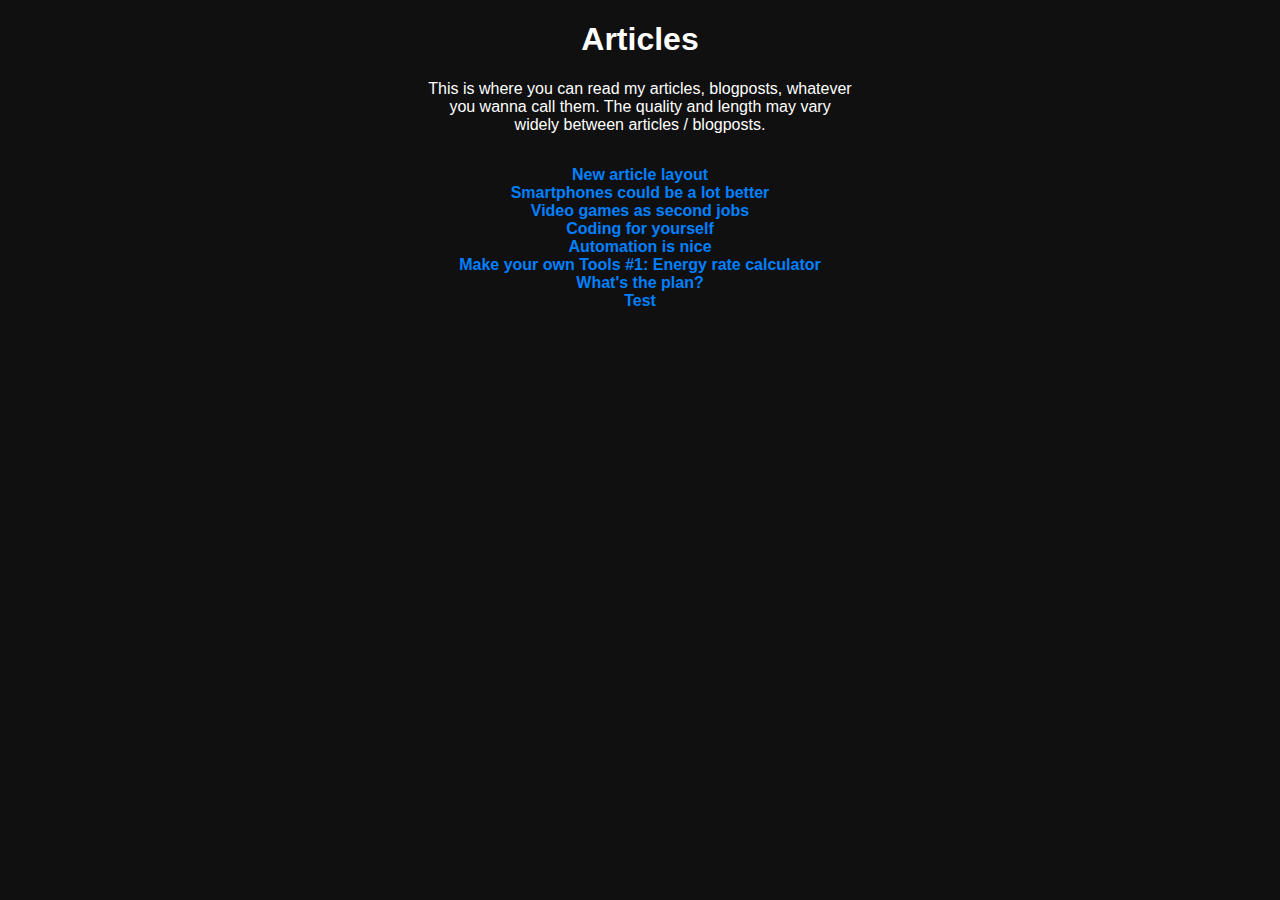
<file: articles.html>
<!DOCTYPE html>

<title>Articles | Festive Colors</title>
<link href="style_frontpage.css" rel="stylesheet">

<link rel="apple-touch-icon" sizes="180x180" href="apple-touch-icon.png">
<link rel="icon" type="image/png" sizes="32x32" href="favicon-32x32.png">
<link rel="icon" type="image/png" sizes="16x16" href="favicon-16x16.png">
<link rel="manifest" href="site.webmanifest">

<header>
  <h1>Articles</h1>

  <p id="welcome-text">This is where you can read my articles, blogposts, whatever you wanna call them. The quality and length may vary widely between articles / blogposts.</p>
</header>

<main>

  <a href="articles/article-8-new-article-layout.html">New article layout</a>
  <a href="articles/article-7-smartphones-could-be-a-lot-better.html">Smartphones could be a lot better</a>
  <a href="articles/article-6-video-games-as-second-jobs.html">Video games as second jobs</a>
  <a href="articles/article-5-coding-for-yourself.html">Coding for yourself</a>
  <a href="articles/article-4-automation-is-nice.html">Automation is nice</a>
  <a href="articles/article-3-make-your-own-tools.html">Make your own Tools #1: Energy rate calculator</a>
  <a href="articles/article-2-whats-the-plan.html">What's the plan?</a>
  <a href="articles/article-1-test.html">Test</a>
</main>
</file>
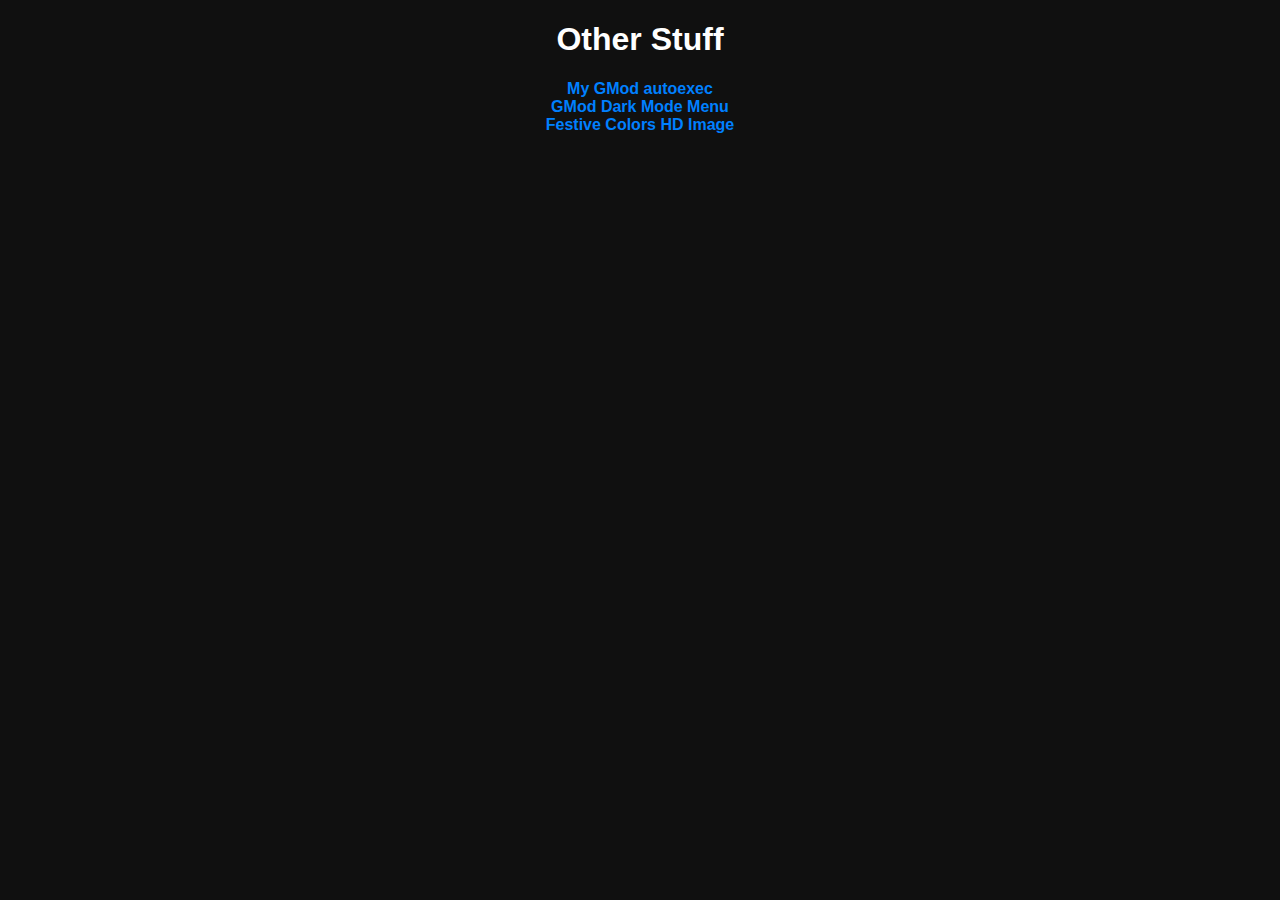
<file: other.html>
<!DOCTYPE html>

<title>Other | Festive Colors</title>

<link rel="apple-touch-icon" sizes="180x180" href="apple-touch-icon.png">
<link rel="icon" type="image/png" sizes="32x32" href="favicon-32x32.png">
<link rel="icon" type="image/png" sizes="16x16" href="favicon-16x16.png">
<link rel="manifest" href="site.webmanifest">

<link href="style_frontpage.css" rel="stylesheet">
<h1>Other Stuff</h1>

<a href="other/autoexec.cfg">My GMod autoexec</a>
<a href="other/gmodmenu.html">GMod Dark Mode Menu</a>
<a href="Festive_Colors_Party.png" target="_blank">Festive Colors HD Image</a>
</file>
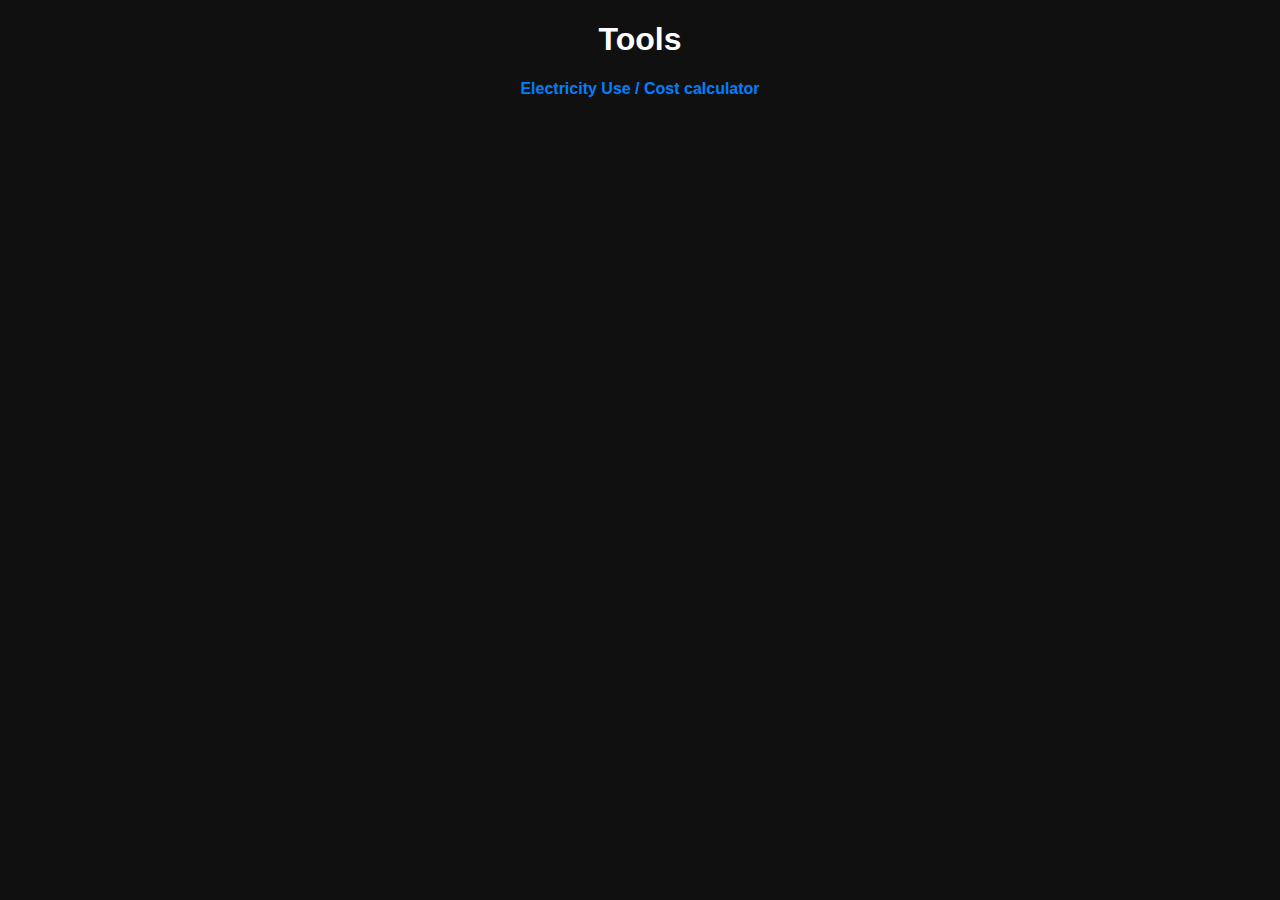
<file: tools.html>
<!DOCTYPE html>

<title>Tools | Festive Colors</title>

<link href="style_frontpage.css" rel="stylesheet">

<link rel="apple-touch-icon" sizes="180x180" href="apple-touch-icon.png">
<link rel="icon" type="image/png" sizes="32x32" href="favicon-32x32.png">
<link rel="icon" type="image/png" sizes="16x16" href="favicon-16x16.png">
<link rel="manifest" href="site.webmanifest">

<header>
    <h1>Tools</h1>
</header>

<main>
  <a href="tools/energy-calculator/energy-calculator.html">Electricity Use / Cost calculator</a>
</main>

<footer>

</footer>
</file>
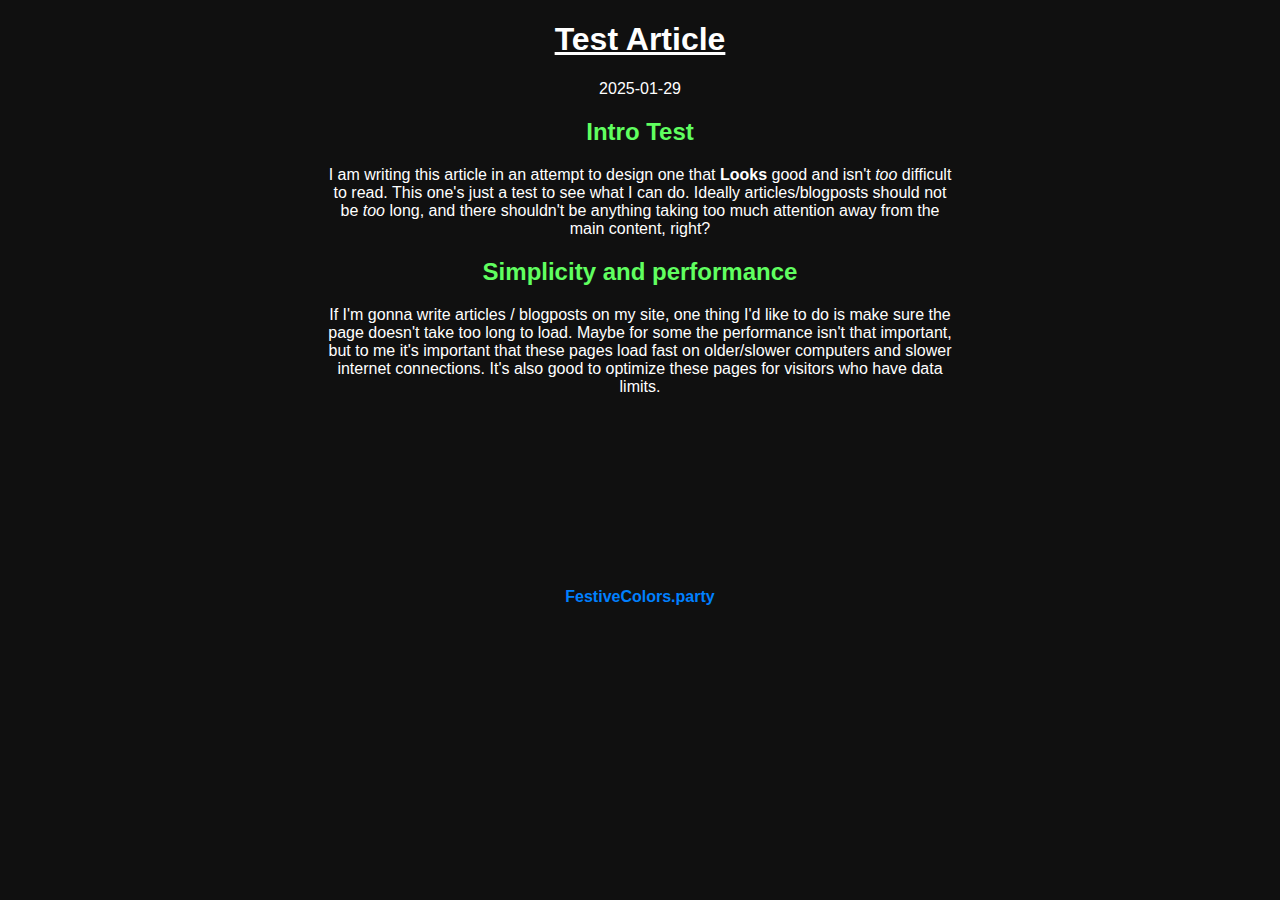
<file: articles/article-1-test.html>
<!DOCTYPE html>

<link href="style_article.css" rel="stylesheet">

<header>
  <h1 class="article-title">Test Article</h1>
  <p>2025-01-29</p>
</header>

<main class="article-main-content">
  <h2 class="article-bold">Intro Test</h2>
  <p>I am writing this article in an attempt to design one that <strong>Looks</strong> good and isn't <i>too</i> difficult to read. This one's just a test to see what I can do. Ideally articles/blogposts should not be <i>too</i> long, and there shouldn't be anything taking too much attention away from the main content, right?</p>

  <h2 class="article-bold">Simplicity and performance</h2>
  <p>If I'm gonna write articles / blogposts on my site, one thing I'd like to do is make sure the page doesn't take too long to load. Maybe for some the performance isn't that important, but to me it's important that these pages load fast on older/slower computers and slower internet connections. It's also good to optimize these pages for visitors who have data limits.</p>
</main>

<footer class="article-bottom">
  <a href="https://festivecolors.party">FestiveColors.party</a>
</footer>
</file>
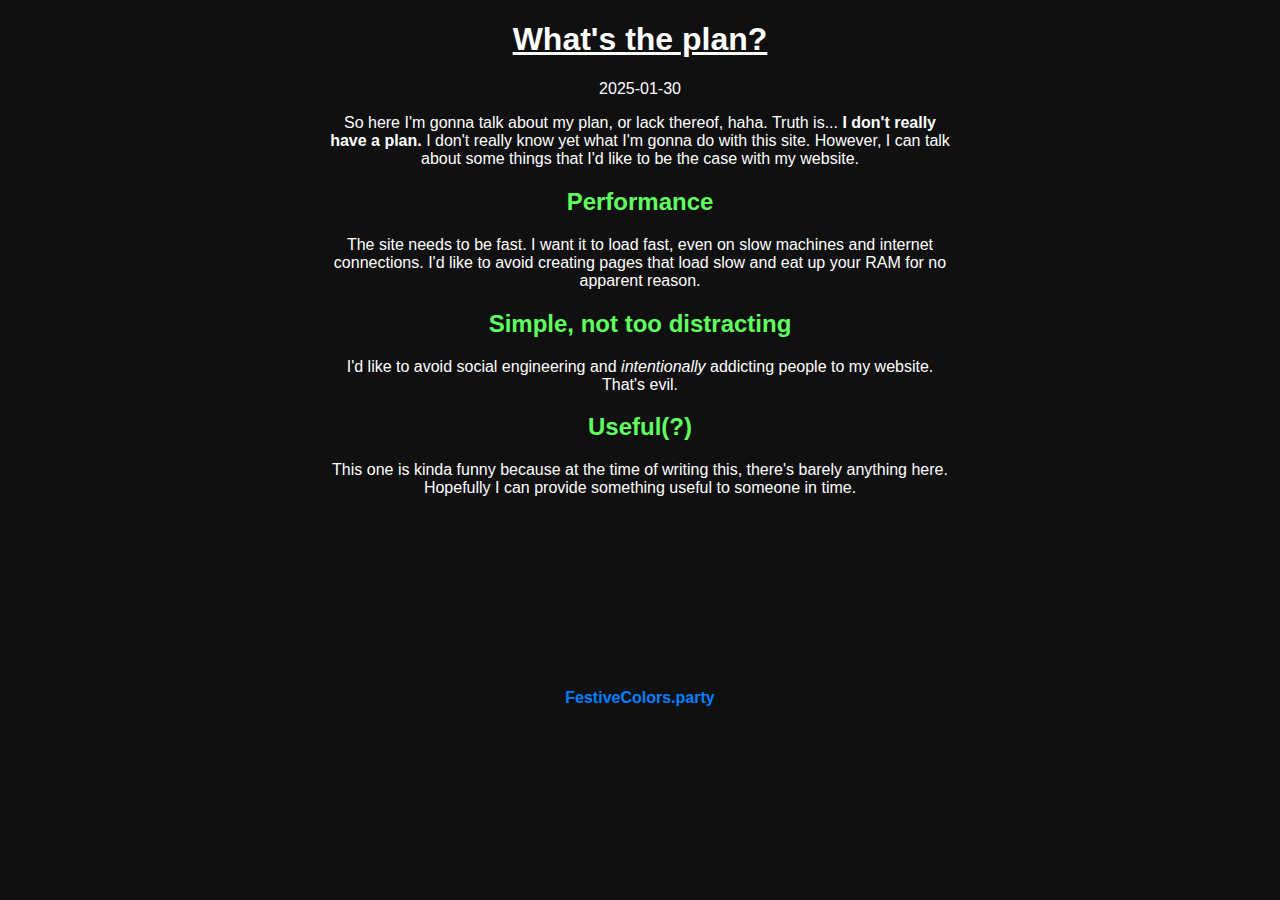
<file: articles/article-2-whats-the-plan.html>
<!DOCTYPE html>

<header>
  <link href="style_article.css" rel="stylesheet">
  <h1 class="article-title">What's the plan?</h1>
  <p>2025-01-30</p>
</header>

<main class="article-main-content">
  <p>So here I'm gonna talk about my plan, or lack thereof, haha. Truth is... <strong>I don't really have a plan.</strong> I don't really know yet what I'm gonna do with this site. However, I can talk about some things that I'd like to be the case with my website.</p>

  <h2 class="article-bold">Performance</h2>
  <p>The site needs to be fast. I want it to load fast, even on slow machines and internet connections. I'd like to avoid creating pages that load slow and eat up your RAM for no apparent reason.</p>

  <h2 class="article-bold">Simple, not too distracting</h2>
  <p>I'd like to avoid social engineering and <i>intentionally</i> addicting people to my website. That's evil.</p>

  <h2 class="article-bold">Useful(?)</h2>
  <p>This one is kinda funny because at the time of writing this, there's barely anything here. Hopefully I can provide something useful to someone in time.</p>
</main>

<footer class="article-bottom">
  <a href="https://festivecolors.party">FestiveColors.party</a>
</footer>
</file>
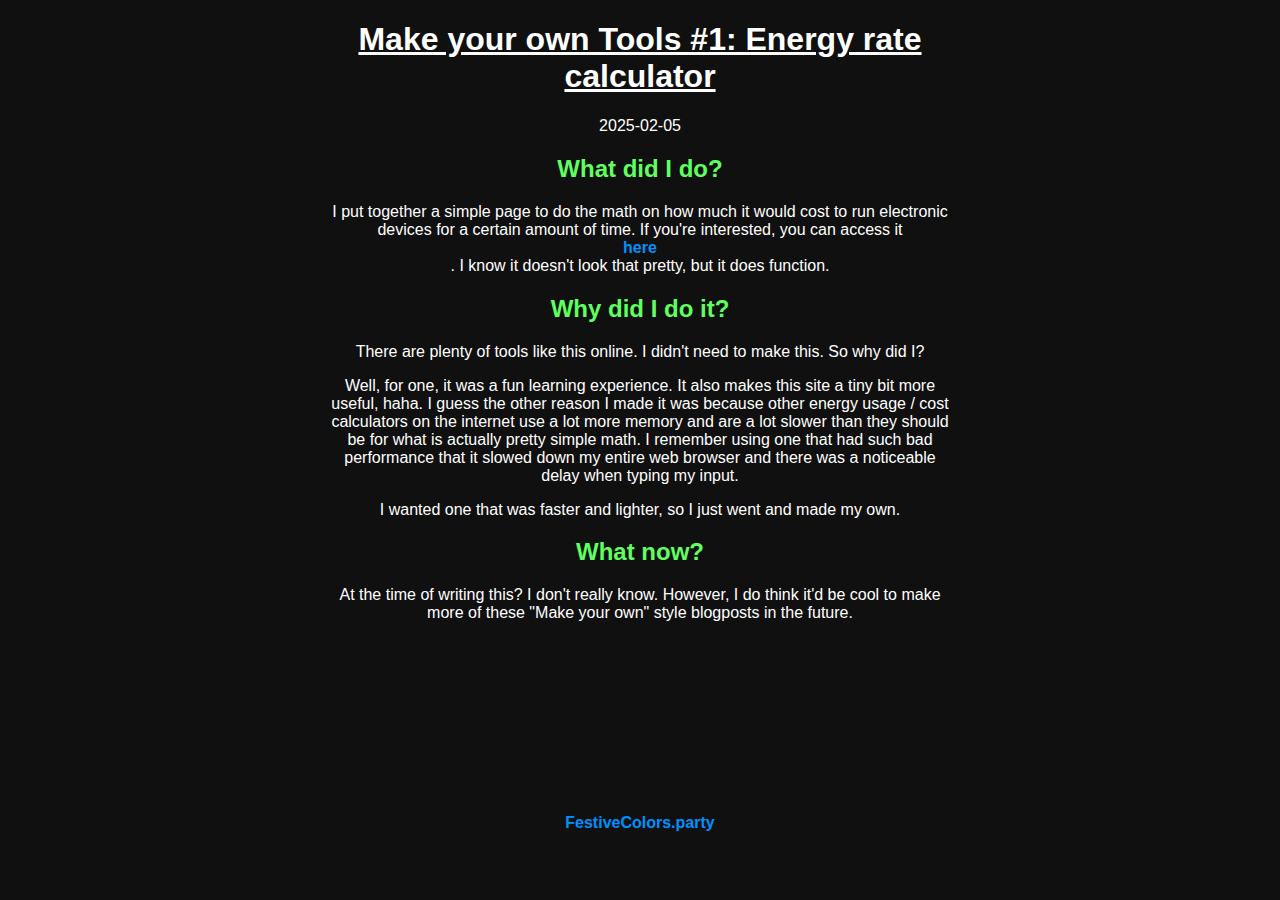
<file: articles/article-3-make-your-own-tools.html>
<!DOCTYPE html>

<header>
  <link href="../style.css" rel="stylesheet">
  <h1 class="article-title">Make your own Tools #1: Energy rate calculator</h1>
  <p>2025-02-05</p>
</header>

<main class="article-main-content">
  <h2 class="article-bold">What did I do?</h2>
  <p>I put together a simple page to do the math on how much it would cost to run electronic devices for a certain amount of time. If you're interested, you can access it <a href="../tools/energy-calculator/energy-calculator.html">here</a>. I know it doesn't look that pretty, but it does function.</p>

  <h2 class="article-bold">Why did I do it?</h2>
  <p>There are plenty of tools like this online. I didn't need to make this. So why did I?</p>
  <p>Well, for one, it was a fun learning experience. It also makes this site a tiny bit more useful, haha. I guess the other reason I made it was because other energy usage / cost calculators on the internet use a lot more memory and are a lot slower than they should be for what is actually pretty simple math. I remember using one that had such bad performance that it slowed down my entire web browser and there was a noticeable delay when typing my input.</p>

  <p>I wanted one that was faster and lighter, so I just went and made my own.</p>

  <h2 class="article-bold">What now?</h2>
  <p>At the time of writing this? I don't really know. However, I do think it'd be cool to make more of these "Make your own" style blogposts in the future.</p>
</main>

<footer class="article-bottom">
  <a href="https://festivecolors.party">FestiveColors.party</a>
</footer>
</file>
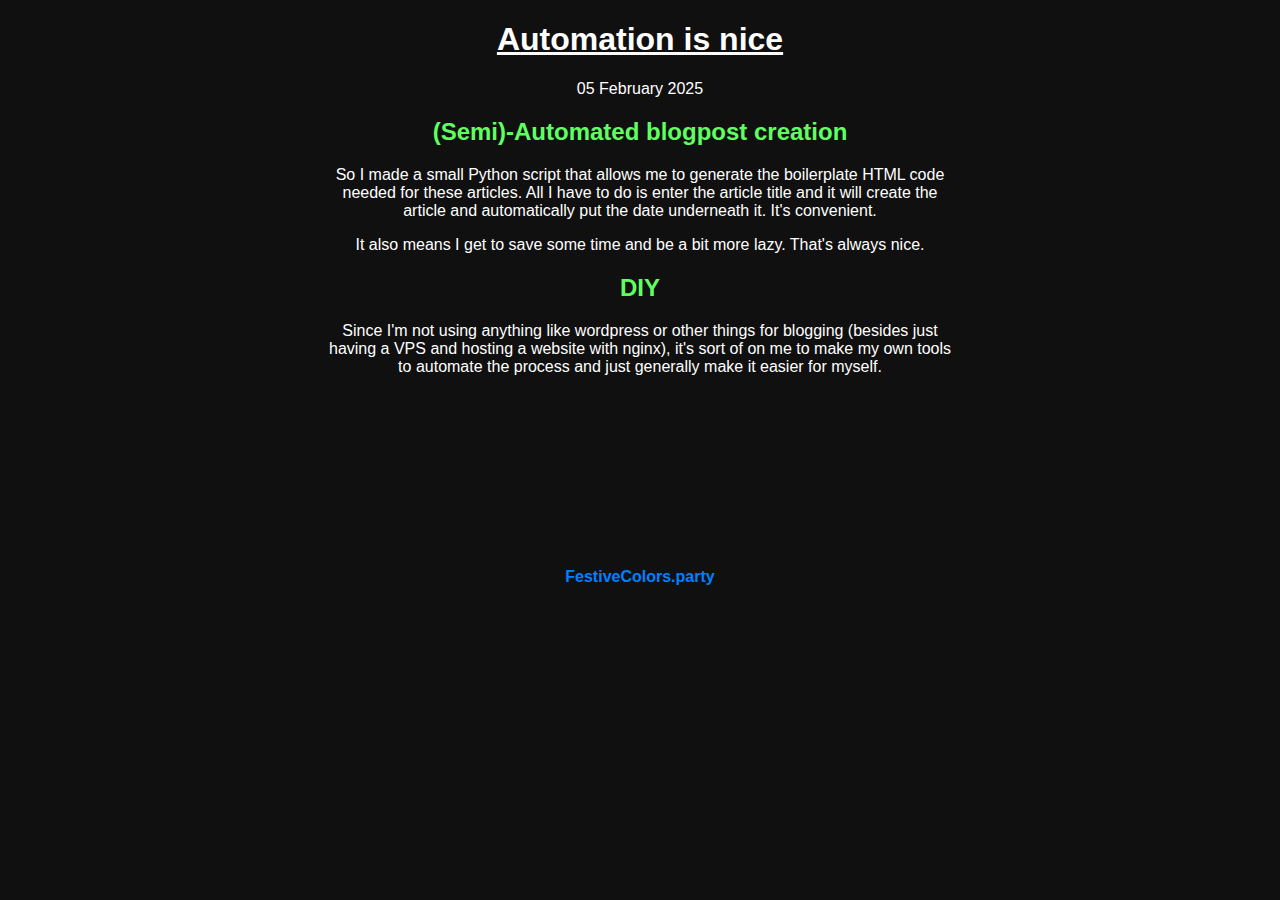
<file: articles/article-4-automation-is-nice.html>
<!DOCTYPE html>

<header>
  <link href="style_article.css" rel="stylesheet">
  <h1 class="article-title">Automation is nice</h1>
  <p>05 February 2025</p>
</header>

<main class="article-main-content">
  <h2 class="article-bold">(Semi)-Automated blogpost creation</h2>
  <p>So I made a small Python script that allows me to generate the boilerplate HTML code needed for these articles. All I have to do is enter the article title and it will create the article and automatically put the date underneath it. It's convenient.</p>

  <p>It also means I get to save some time and be a bit more lazy. That's always nice.</p>

  <h2 class="article-bold">DIY</h2>
  <p>Since I'm not using anything like wordpress or other things for blogging (besides just having a VPS and hosting a website with nginx), it's sort of on me to make my own tools to automate the process and just generally make it easier for myself.</p>
</main>

<footer class="article-bottom">
  <a href="https://festivecolors.party">FestiveColors.party</a>
</footer>
</file>
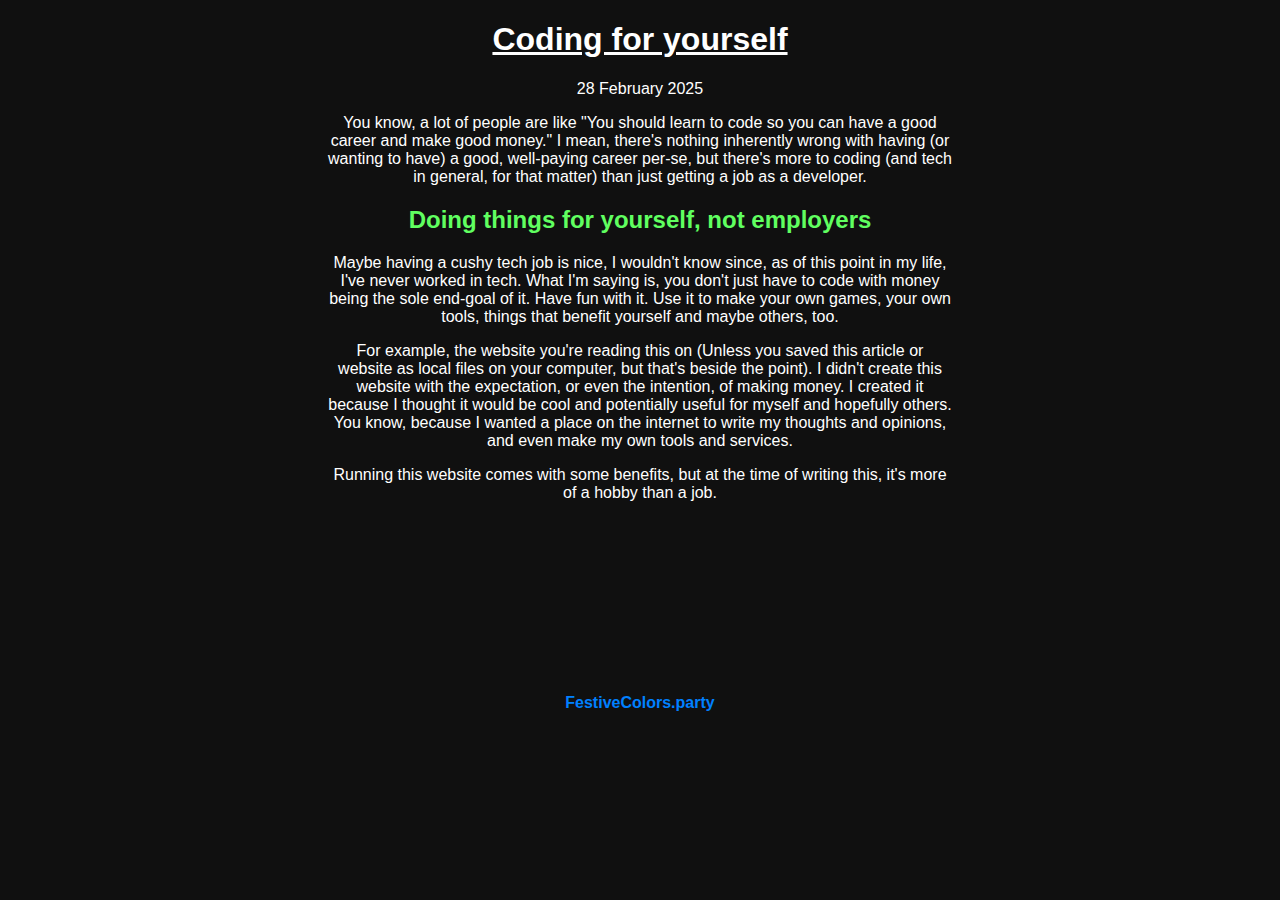
<file: articles/article-5-coding-for-yourself.html>
<!DOCTYPE html>


<link rel="apple-touch-icon" sizes="180x180" href="../apple-touch-icon.png">
<link rel="icon" type="image/png" sizes="32x32" href="../favicon-32x32.png">
<link rel="icon" type="image/png" sizes="16x16" href="../favicon-16x16.png">
<link rel="manifest" href="../site.webmanifest">


<header>
  <link href="style_article.css" rel="stylesheet">
  <h1 class="article-title">Coding for yourself</h1>
  <p>28 February 2025</p>
</header>

<main class="article-main-content">
  <p>You know, a lot of people are like "You should learn to code so you can have a good career and make good money." I mean, there's nothing inherently wrong with having (or wanting to have) a good, well-paying career per-se, but there's more to coding (and tech in general, for that matter) than just getting a job as a developer.</p>

  <h2 class="article-bold">Doing things for yourself, not employers</h2>
  <p>Maybe having a cushy tech job is nice, I wouldn't know since, as of this point in my life, I've never worked in tech. What I'm saying is, you don't just have to code with money being the sole end-goal of it. Have fun with it. Use it to make your own games, your own tools, things that benefit yourself and maybe others, too.</p>

  <p>For example, the website you're reading this on (Unless you saved this article or website as local files on your computer, but that's beside the point). I didn't create this website with the expectation, or even the intention, of making money. I created it because I thought it would be cool and potentially useful for myself and hopefully others. You know, because I wanted a place on the internet to write my thoughts and opinions, and even make my own tools and services.</p>

  <p>Running this website comes with some benefits, but at the time of writing this, it's more of a hobby than a job.</p>

</main>

<footer class="article-bottom">
  <a href="https://festivecolors.party">FestiveColors.party</a>
</footer>
</file>
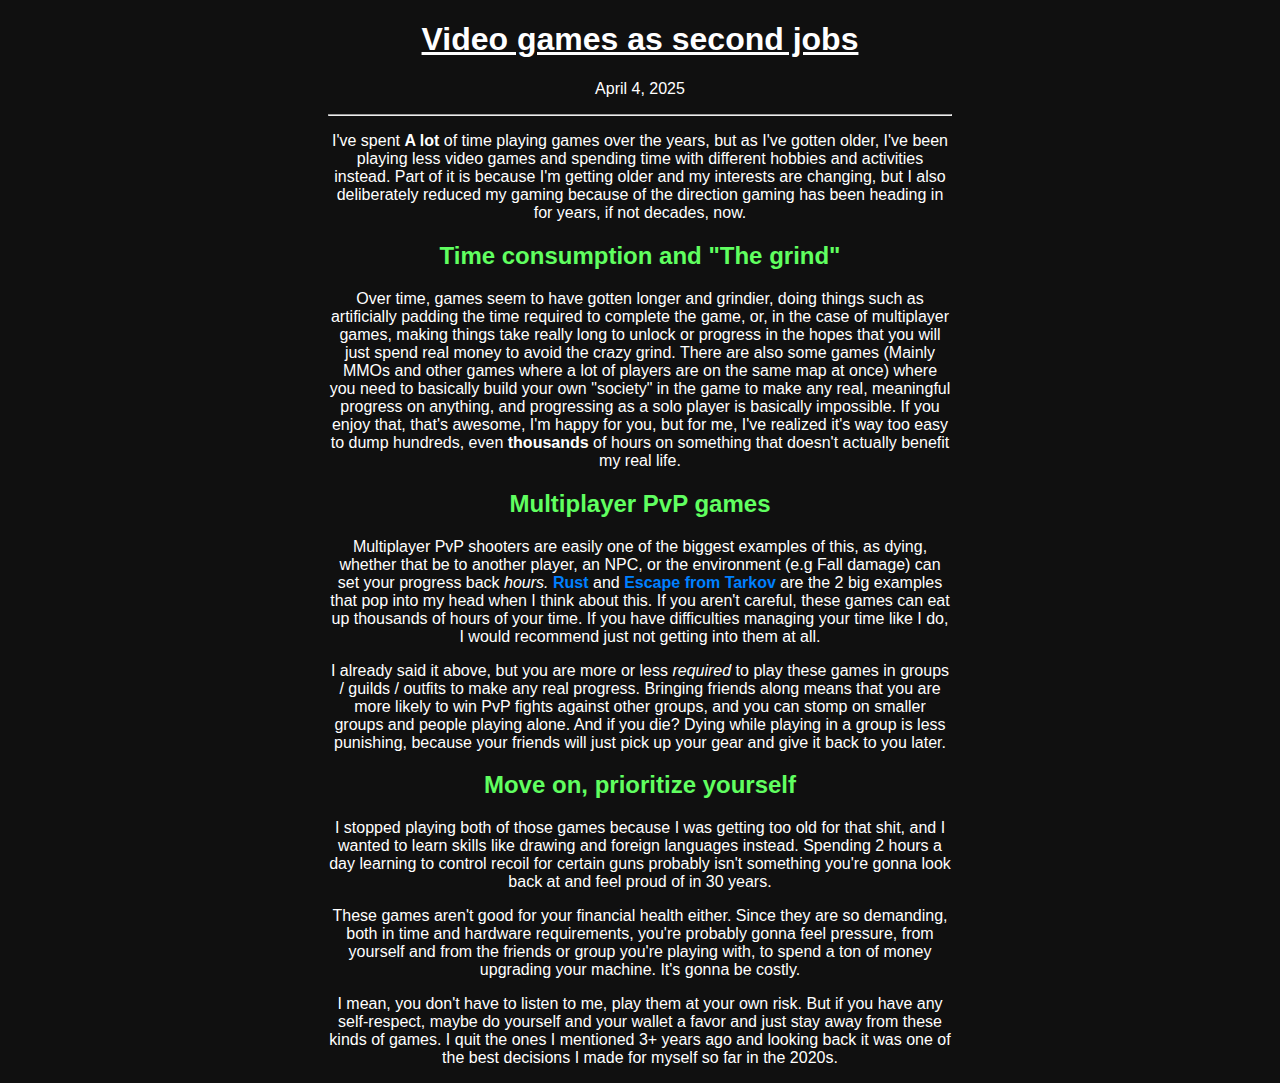
<file: articles/article-6-video-games-as-second-jobs.html>
<!DOCTYPE html>

<link href="style_article.css" rel="stylesheet">

<link rel="apple-touch-icon" sizes="180x180" href="../apple-touch-icon.png">
<link rel="icon" type="image/png" sizes="32x32" href="../favicon-32x32.png">
<link rel="icon" type="image/png" sizes="16x16" href="../favicon-16x16.png">
<link rel="manifest" href="../site.webmanifest">

<title>Video games as second jobs</title>

<h1 class="article-title">Video games as second jobs</h1>

<p>April 4, 2025</p>

<hr>

<p>I've spent <strong>A lot</strong> of time playing games over the years, but as I've gotten older, I've been playing less video games and spending time with different hobbies and activities instead. Part of it is because I'm getting older and my interests are changing, but I also deliberately reduced my gaming because of the direction gaming has been heading in for years, if not decades, now.</p>

<h2 class="article-bold">Time consumption and "The grind"</h2>

<p>Over time, games seem to have gotten longer and grindier, doing things such as artificially padding the time required to complete the game, or, in the case of multiplayer games, making things take really long to unlock or progress in the hopes that you will just spend real money to avoid the crazy grind. There are also some games (Mainly MMOs and other games where a lot of players are on the same map at once) where you need to basically build your own "society" in the game to make any real, meaningful progress on anything, and progressing as a solo player is basically impossible. If you enjoy that, that's awesome, I'm happy for you, but for me, I've realized it's way too easy to dump hundreds, even <strong>thousands</strong> of hours on something that doesn't actually benefit my real life.</p>

<h2 class="article-bold">Multiplayer PvP games</h2>

<p>Multiplayer PvP shooters are easily one of the biggest examples of this, as dying, whether that be to another player, an NPC, or the environment (e.g Fall damage) can set your progress back <i>hours.</i> <a target="_blank" href="https://store.steampowered.com/app/252490/Rust/">Rust</a> and <a target="blank" href="https://www.escapefromtarkov.com/">Escape from Tarkov</a> are the 2 big examples that pop into my head when I think about this. If you aren't careful, these games can eat up thousands of hours of your time. If you have difficulties managing your time like I do, I would recommend just not getting into them at all.</p>

<p>I already said it above, but you are more or less <i>required</i> to play these games in groups / guilds / outfits to make any real progress. Bringing friends along means that you are more likely to win PvP fights against other groups, and you can stomp on smaller groups and people playing alone. And if you die? Dying while playing in a group is less punishing, because your friends will just pick up your gear and give it back to you later.</p>

<h2 class="article-bold">Move on, prioritize yourself</h2>
<p>I stopped playing both of those games because I was getting too old for that shit, and I wanted to learn skills like drawing and foreign languages instead. Spending 2 hours a day learning to control recoil for certain guns probably isn't something you're gonna look back at and feel proud of in 30 years.</p>

<p>These games aren't good for your financial health either. Since they are so demanding, both in time and hardware requirements, you're probably gonna feel pressure, from yourself and from the friends or group you're playing with, to spend a ton of money upgrading your machine. It's gonna be costly.</p>

<p>I mean, you don't have to listen to me, play them at your own risk. But if you have any self-respect, maybe do yourself and your wallet a favor and just stay away from these kinds of games. I quit the ones I mentioned 3+ years ago and looking back it was one of the best decisions I made for myself so far in the 2020s.</p>
</file>
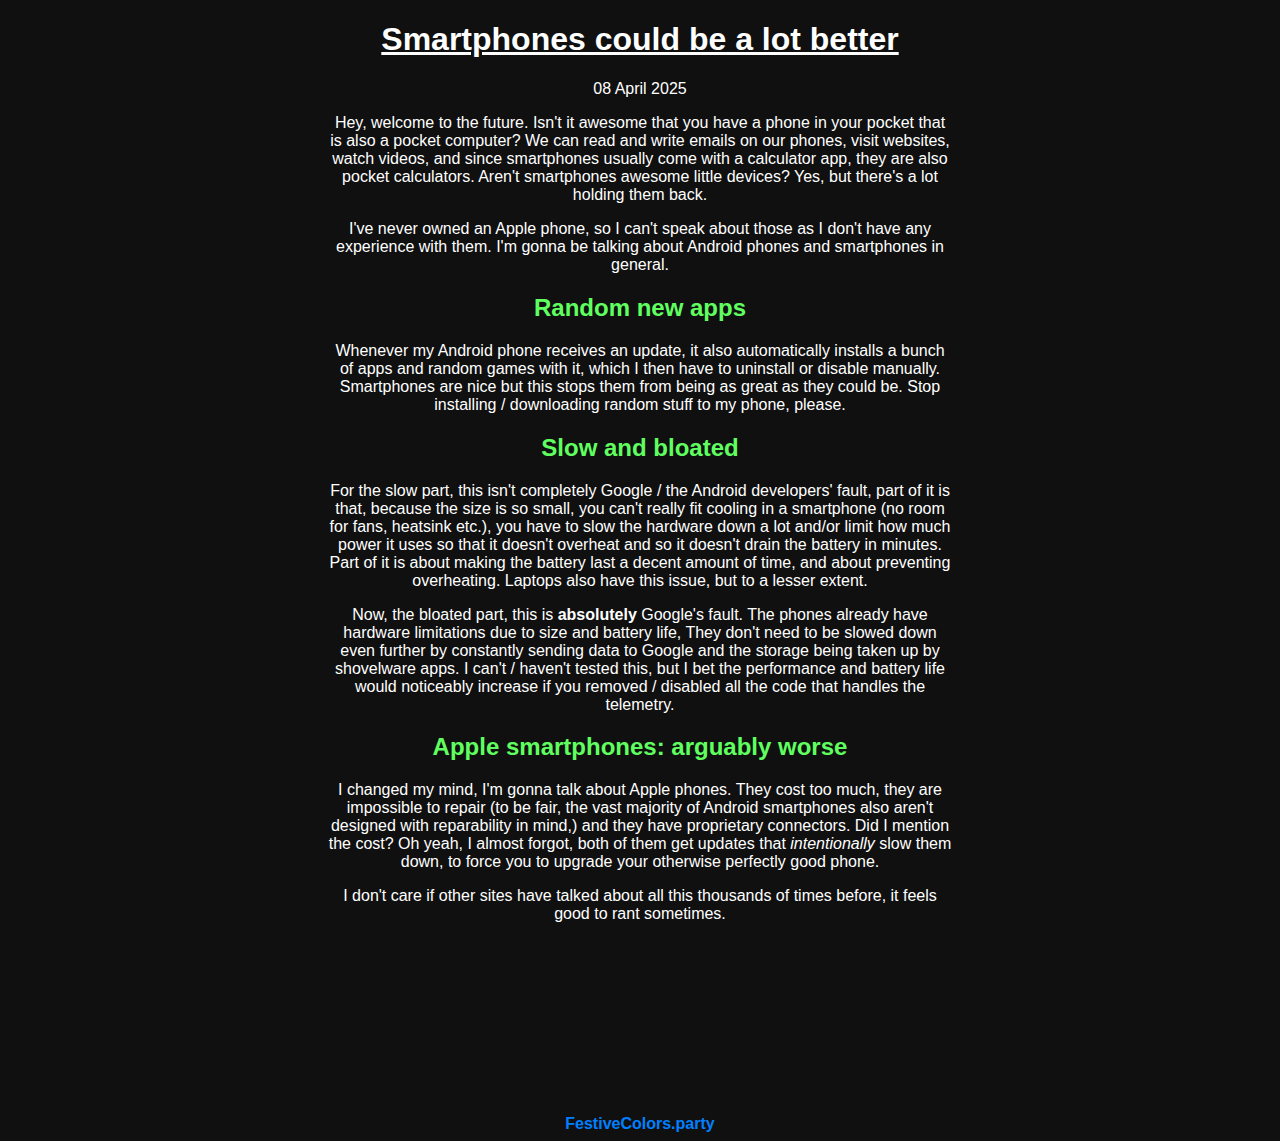
<file: articles/article-7-smartphones-could-be-a-lot-better.html>
<!DOCTYPE html>

<link rel="apple-touch-icon" sizes="180x180" href="../apple-touch-icon.png">
<link rel="icon" type="image/png" sizes="32x32" href="../favicon-32x32.png">
<link rel="icon" type="image/png" sizes="16x16" href="../favicon-16x16.png">
<link rel="manifest" href="../site.webmanifest">

<link href="style_article.css" rel="stylesheet">

<title>Smartphones could be a lot better | FestiveColors.party</title>

<header>
    <h1 class="article-title">Smartphones could be a lot better</h1>
  <p>08 April 2025</p>
</header>

<main class="article-main-content">
  <p>Hey, welcome to the future. Isn't it awesome that you have a phone in your pocket that is also a pocket computer? We can read and write emails on our phones, visit websites, watch videos, and since smartphones usually come with a calculator app, they are also pocket calculators. Aren't smartphones awesome little devices? Yes, but there's a lot holding them back.</p>
  <p>I've never owned an Apple phone, so I can't speak about those as I don't have any experience with them. I'm gonna be talking about Android phones and smartphones in general.</p>

  <h2 class="article-bold">Random new apps</h2>

  <p>Whenever my Android phone receives an update, it also automatically installs a bunch of apps and random games with it, which I then have to uninstall or disable manually. Smartphones are nice but this stops them from being as great as they could be. Stop installing / downloading random stuff to my phone, please.</p>

  <h2 class="article-bold">Slow and bloated</h2>

  <p>For the slow part, this isn't completely Google / the Android developers' fault, part of it is that, because the size is so small, you can't really fit cooling in a smartphone (no room for fans, heatsink etc.), you have to slow the hardware down a lot and/or limit how much power it uses so that it doesn't overheat and so it doesn't drain the battery in minutes. Part of it is about making the battery last a decent amount of time, and about preventing overheating. Laptops also have this issue, but to a lesser extent.</p>

  <p>Now, the bloated part, this is <strong>absolutely</strong> Google's fault. The phones already have hardware limitations due to size and battery life, They don't need to be slowed down even further by constantly sending data to Google and the storage being taken up by shovelware apps. I can't / haven't tested this, but I bet the performance and battery life would noticeably increase if you removed / disabled all the code that handles the telemetry.</p>

  <h2 class="article-bold">Apple smartphones: arguably worse</h2>

  <p>I changed my mind, I'm gonna talk about Apple phones. They cost too much, they are impossible to repair (to be fair, the vast majority of Android smartphones also aren't designed with reparability in mind,) and they have proprietary connectors. Did I mention the cost? Oh yeah, I almost forgot, both of them get updates that <i>intentionally</i> slow them down, to force you to upgrade your otherwise perfectly good phone.</p>

  <p>I don't care if other sites have talked about all this thousands of times before, it feels good to rant sometimes.</p>

</main>

<footer class="article-bottom">
  <a href="https://festivecolors.party">FestiveColors.party</a>
</footer>
</file>
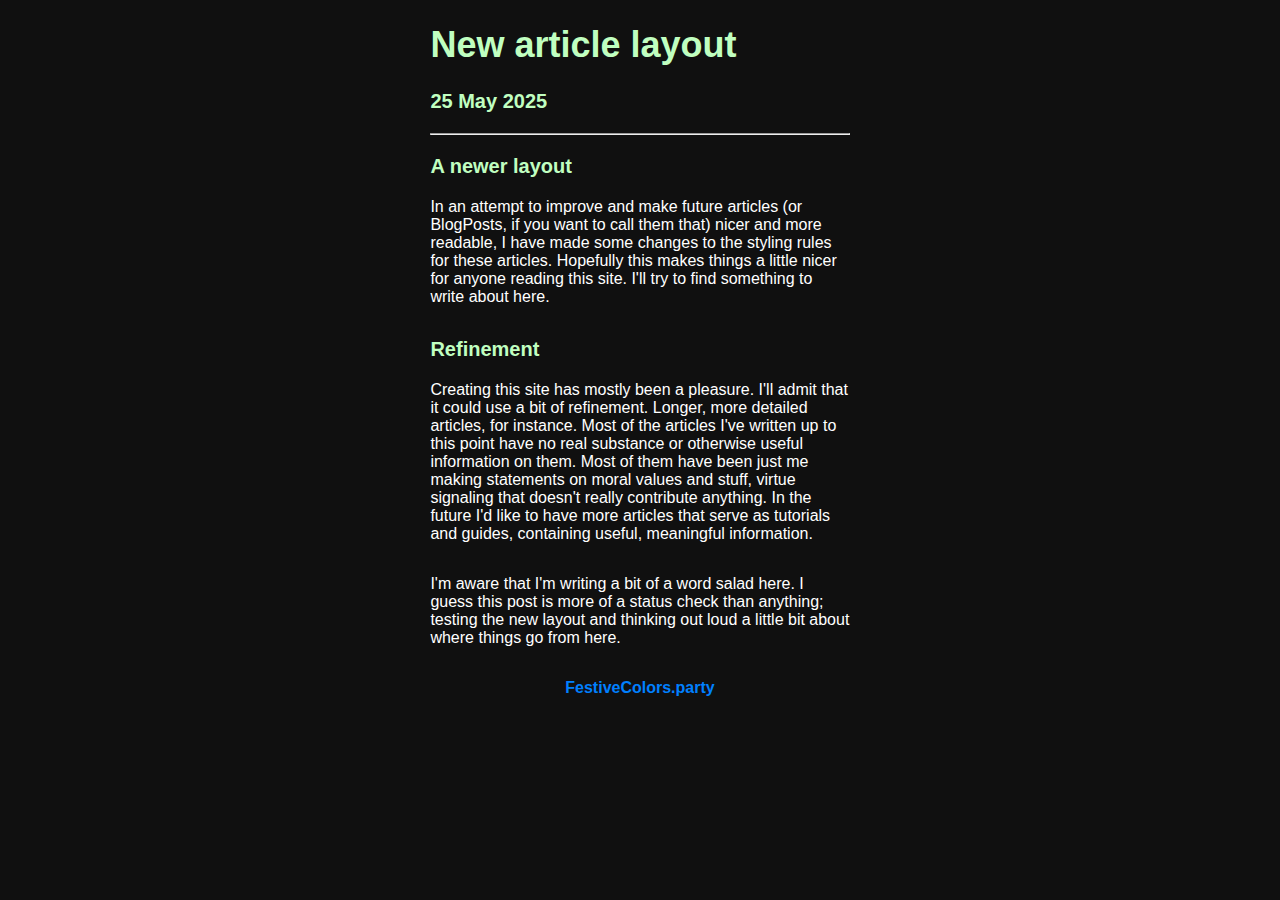
<file: articles/article-8-new-article-layout.html>
<!DOCTYPE html>

<link rel="apple-touch-icon" sizes="180x180" href="../apple-touch-icon.png">
<link rel="icon" type="image/png" sizes="32x32" href="../favicon-32x32.png">
<link rel="icon" type="image/png" sizes="16x16" href="../favicon-16x16.png">
<link rel="manifest" href="../site.webmanifest">

<link href="style_article_new.css" rel="stylesheet">

<title>New article layout | FestiveColors.party</title>

<header>
  <h1 id="article-title">New article layout</h1>
  <h3 id="article-date">25 May 2025</h3>
  <hr>
</header>

<main>
  <h3 class="article-section">A newer layout</h3>

  <p>In an attempt to improve and make future articles (or BlogPosts, if you want to call them that) nicer and more readable, I have made some changes to the styling rules for these articles. Hopefully this makes things a little nicer for anyone reading this site. I'll try to find something to write about here.</p>

  <h3 class="article-section">Refinement</h3>

  <p>Creating this site has mostly been a pleasure. I'll admit that it could use a bit of refinement. Longer, more detailed articles, for instance. Most of the articles I've written up to this point have no real substance or otherwise useful information on them. Most of them have been just me making statements on moral values and stuff, virtue signaling that doesn't really contribute anything. In the future I'd like to have more articles that serve as tutorials and guides, containing useful, meaningful information.</p>

  <p>I'm aware that I'm writing a bit of a word salad here. I guess this post is more of a status check than anything; testing the new layout and thinking out loud a little bit about where things go from here.</p>
</main>

<footer>
  <a href="https://festivecolors.party">FestiveColors.party</a>
</footer>
</file>
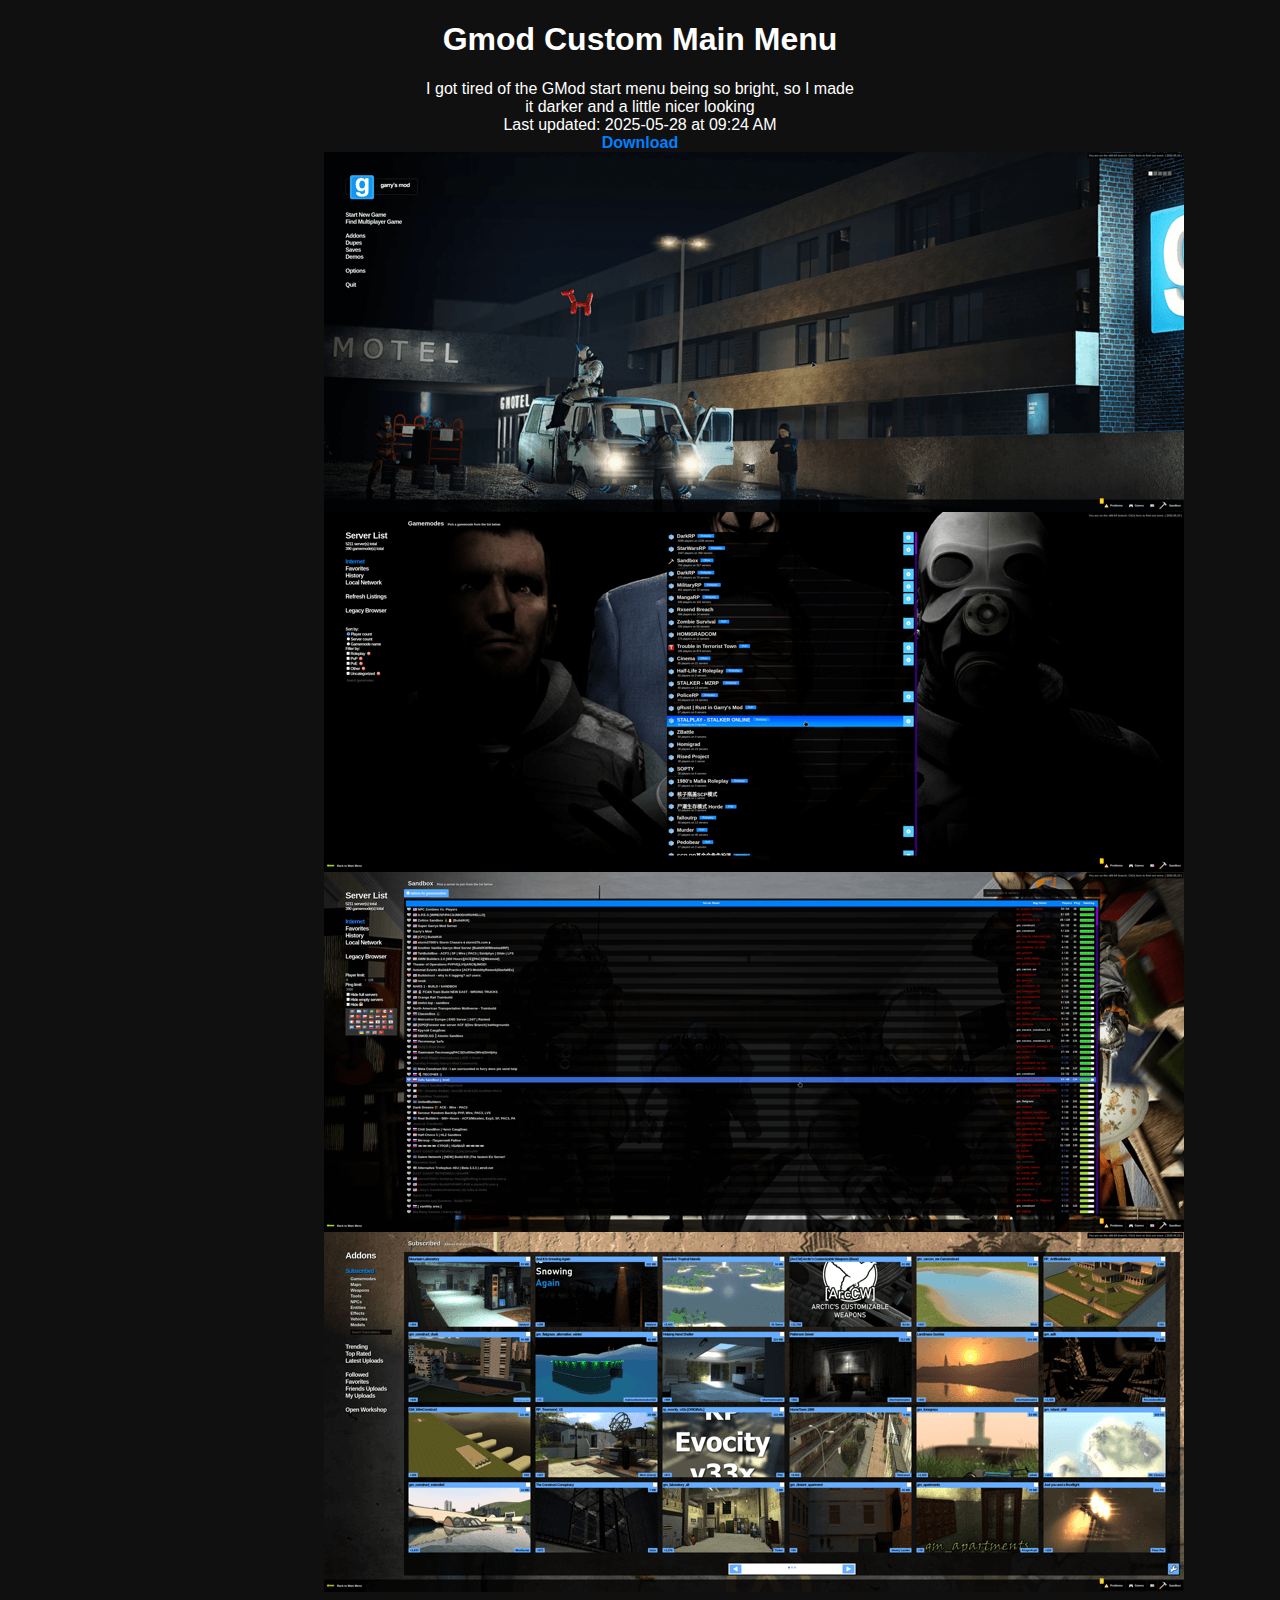
<file: other/gmodmenu.html>
<!DOCTYPE html>

<link href="../style_frontpage.css" rel="stylesheet">
<h1>Gmod Custom Main Menu</h1>

<p>I got tired of the GMod start menu being so bright, so I made it darker and a little nicer looking</p>

<p>Last updated: 2025-05-28 at 09:24 AM</p>

<a href=festive_menu.zip>Download</a>

<a href="../images/GModDarkMenu_Image1.png" target="_blank"><img src="../images/GModDarkMenu_Image1_Thumbnail.png"></a>

<a href="../images/GModDarkMenu_ServerBrowser_Gamemodes.png" target="_blank"><img src="../images/GModDarkMenu_ServerBrowser_Gamemodes_Thumbnail.png"></a>

<a href="../images/GModDarkMenu_ServerBrowser_Servers.png" target="_blank"><img src="../images/GModDarkMenu_ServerBrowser_Servers_Thumbnail.png"></a>

<a href="../images/GModDarkMenu_Workshop.png" target="_blank"><img src="../images/GModDarkMenu_Workshop_Thumbnail.png"></a>
</file>
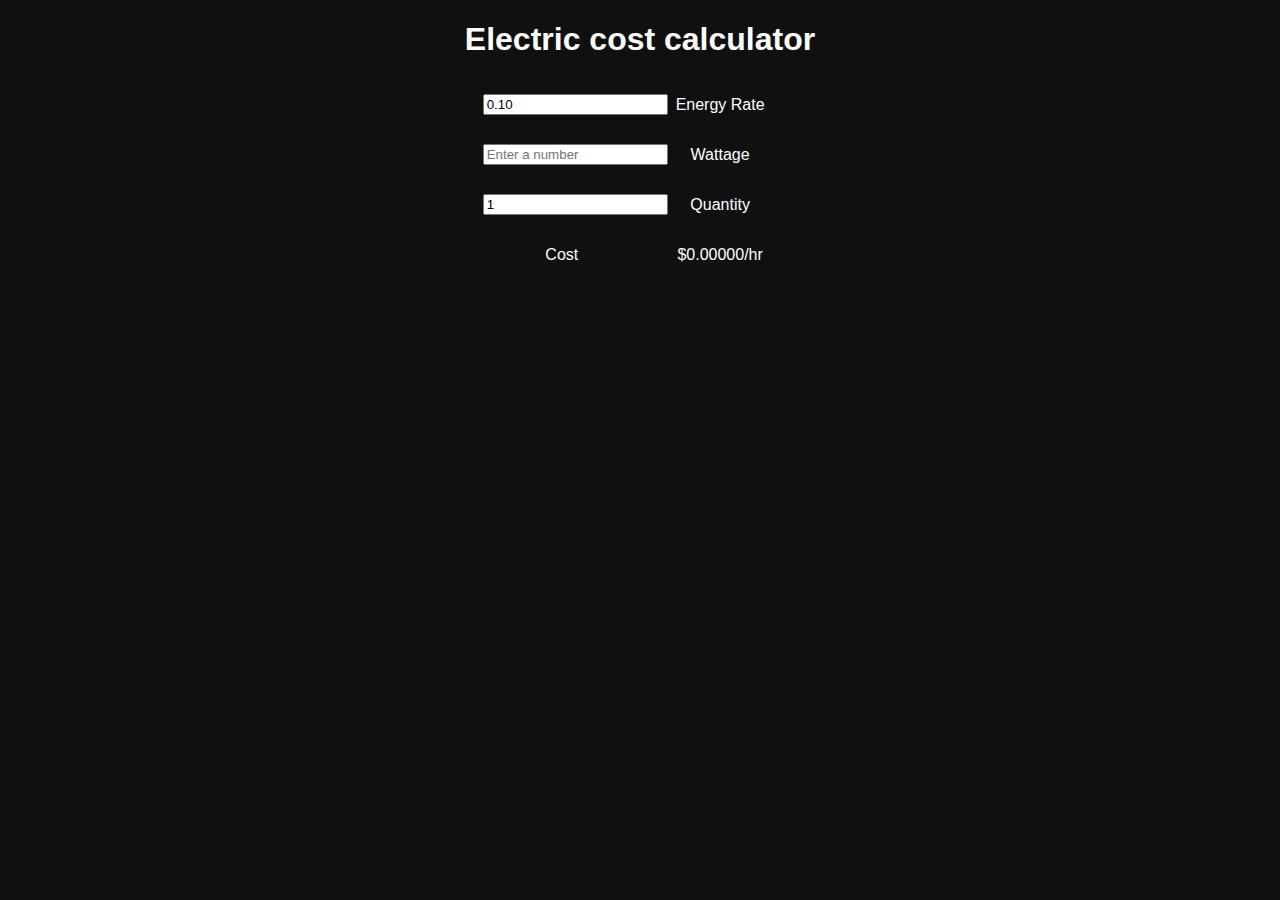
<file: tools/energy-calculator/energy-calculator.html>
<!DOCTYPE html>
<link href="energy-calculator.css" rel="stylesheet">
<title>Energy Calculator</title>

<link rel="apple-touch-icon" sizes="180x180" href="../../apple-touch-icon.png">
<link rel="icon" type="image/png" sizes="32x32" href="../../favicon-32x32.png">
<link rel="icon" type="image/png" sizes="16x16" href="../../favicon-16x16.png">
<link rel="manifest" href="../../site.webmanifest">

<header>
  <h1>Electric cost calculator</h1>
</header>

<main>
  <section id="section-left"></section>

  <section id="section-center">
    <input type="number" id="energy-rate" value="0.10" step="0.01" placeholder="Enter a number">
    <p>Energy Rate</p>

    <input type="number" id="wattage" placeholder="Enter a number">
    <p>Wattage</p>

    <input type="number" id="quantity" value="1" placeholder="Enter a number">
    <p>Quantity</p>

    <p>Cost</p>
    <p id="cost-output">$0.02/hr</p>
  </section>

  <section id="section-right"></section>
</main>

<footer>
  <!-- Put the script at the very bottom so that all the elements already exist by the time the code runs -->
  <script src="energy-calculator.js"></script>
</footer>
</file>
<file: style_frontpage.css>
html {
	background-color: rgb(16, 16, 16);
	font-family: sans-serif;
	color: white;
  width: 100%;
  text-align: center;
}

#header-name {

}

#header-image {
  max-height: 320px;
  max-width: 288px;
}

.homepage-link {
  display: block;
  margin: 8px;
}

p {
  width: 34%;
  margin: 0 auto;
}

#welcome-text {
  margin-bottom: 32px;
}

a {
  color: rgb(0, 128, 255);
  text-decoration: none;
  font-weight: bold;
  display: block;
  margin-bottom: 16px;
  width: 50%;
  margin: 0 auto;
}

a:hover {
  color: rgb(0, 224, 255);
}

main {
  margin-bottom: 128px;
}

footer {

}

@media only screen and (max-width: 1080px) {

  h1 {
    font-size: 64px;
  }

  #welcome-text {
    display: none;
  }

  #header-name {
    display: block;
  }

  #header-image {
    margin-bottom: 64px;
  }

  p {
    font-size: 32px;
  }

  a {
    font-size: 40px;
    margin-bottom: 48px;
    display: block;
  }

  .homepage-link {
    margin-bottom: 32px;
  }
}

@media only screen and (min-width: 2560px) {
  p {
    width: 20%;
  }
}

img {
  display: block;
  margin: 0 auto;
}
</file>
<file: articles/style_article.css>
html {
  background-color: rgb(16, 16, 16);
  color: white;
  text-align: center;
  font-family: sans-serif;
  width: 50%;
  margin: 0 auto;
}

a {
  text-decoration: none;
  font-weight: bold;
  color: rgb(0, 128, 255);
}

a:hover {
  color: rgb(0, 224, 255);
}

.article-title {
  text-decoration: underline;
}

.article-main-content {
  margin-bottom: 192px;
}

.article-bold {
  color: rgb(96, 255, 96);
}

.article-bottom {
  margin-top: 96px;
}

@media only screen and (max-width: 1080px) {
  .article-title, h1 {
    font-size: 96px;
  }

  .article-bold, h2 {
    font-size: 48px;
  }

  p {
    font-size: 24px;
  }
}
</file>
<file: style.css>
html {
	background-color: rgb(16, 16, 16);
	font-family: sans-serif;
	color: white;
  width: 100%;
}

header, main, footer {
	width: 50%;
	margin: 0 auto;
	text-align: center;
}

#Header-name {
	width: 100%;
	margin: 0 auto;
}

#header-image {
  max-height: 320px;
}

.homepage-link {
  display: block;
  margin: 8px;
}

.red {
	color: rgb(255, 0, 0);
}

.green {
	color: rgb(0, 255, 0);
}

.breakline {
	border: 2px solid rgb(0, 128, 255);
}

.article-title {
  text-decoration: underline;
}

.article-main-content {
  margin-bottom: 192px;
}

.article-bold {
  color: rgb(96, 255, 96);
}

.article-bottom {
  margin-top: 96px;
}

a {
  color: rgb(0, 144, 255);
  text-decoration: none;
  font-weight: bold;
  display: block;
}

a:hover {
  color: orange;
}

@media only screen and (max-width: 1080px) {

  #Header-name {
    display: block;
  }
  .article-title, h1 {
    font-size: 64px;
  }

  .article-bold, h2 {
    font-size: 48px;
  }

  p {
    font-size: 32px;
  }

  a {
    font-size: 32px;
  }
}
</file>
<file: articles/style_article_new.css>
html {
  background-color: rgb(16, 16, 16);
  color: white;
  font-family: sans-serif;
  text-align: center;
  width: 34%;
  margin: 0 auto;
}

#article-title, #article-date {
  text-align: left;
  color: rgb(192, 255, 192);
}

header, main, footer {

}

h1 {
  font-size: 36px;
}

h2 {

}

h3 {
  font-size: 20px;
}

.article-section {
  text-align: left;
  color: rgb(192, 255, 192);
}

p {
  margin-bottom: 32px;
  text-align: left;
}

a {
  color: rgb(0, 128, 255);
  font-weight: bold;
  text-decoration: none;
}

a:hover {
  animation: fade-light-blue;
  animation-duration: 300ms;
  animation-fill-mode: forwards;
}

@keyframes fade-light-blue {
  0% {
    color: rgb(0, 128, 255);
  }

  100% {
    color: rgb(0, 255, 255);
  }
}
</file>
<file: tools/energy-calculator/energy-calculator.css>
:root {
  --innerColor: rgb(32, 32, 32);
}

html {
  background-color: rgb(16, 16, 16);
  color: white;
  font-family: sans-serif;
  text-align: center;
}

label {
  vertical-align: center;
}

main {
  width: 75%;
  margin: 0 auto;
  display: grid;
  grid-template-columns: 33.4% 33.4% 33.4%;
}

#section-left {
  /*
  background-color: rgb(128, 128, 128);
  */
}

#section-center {
  display: grid;
  /*Can have input and text(e.g paragraph) on the same line this way */
  grid-template-columns: 50% 50%;
}

#section-right {
  /*
  background-color: rgb(128, 128, 128);
  */
}

.device-input {
  background-color: var(--innerColor);
}

.input-area {
  display: grid;
  grid-template-columns: 50% 50%;
}

input {
  display: block;
  margin: auto;
}

@media only screen and (max-width: 1080px) {
  header, main, footer {
    width: 100%;
  }
  p {
    font-size: 26px;
  }

  input {
    /* padding: 16px; */
    font-size: 26px;
    width: 100%;
  }

}
</file>
